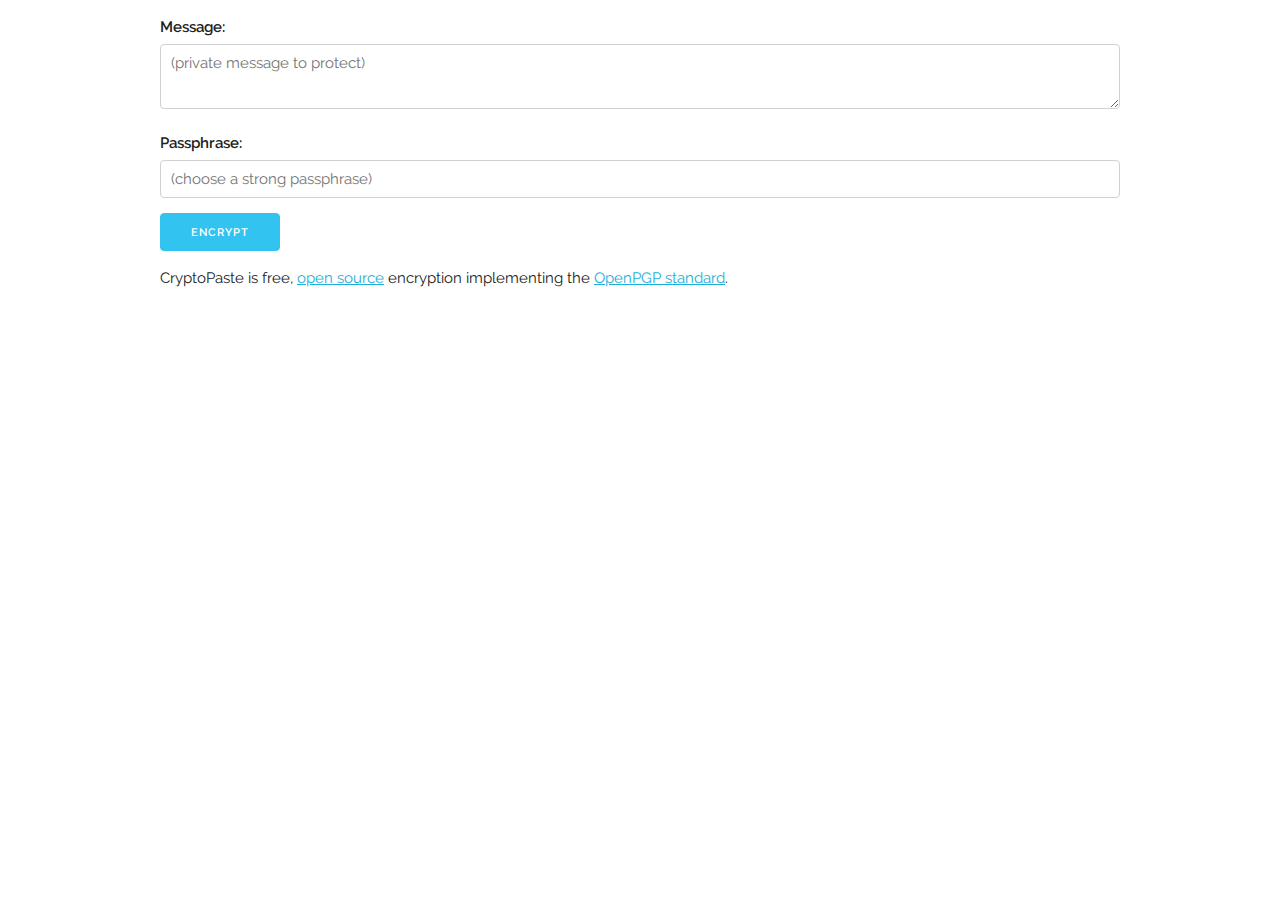
<file: index.html>
<!DOCTYPE html>
<html lang="en">
<head>

	<!-- Basic Page Needs
	–––––––––––––––––––––––––––––––––––––––––––––––––– -->
	<meta charset="utf-8">
	<title>CryptoPaste</title>
	<meta name="description" content="">
	<meta name="author" content="">

	<!-- Mobile Specific Metas
	–––––––––––––––––––––––––––––––––––––––––––––––––– -->
	<meta name="viewport" content="width=device-width, initial-scale=1">

	<!-- FONT
	–––––––––––––––––––––––––––––––––––––––––––––––––– -->
	<!-- <link href="//fonts.googleapis.com/css?family=Raleway:400,300,600" rel="stylesheet" type="text/css"> -->
	<link href="Skeleton-2.0.4/css/font.css" rel="stylesheet" type="text/css">

	<!-- CSS
	–––––––––––––––––––––––––––––––––––––––––––––––––– -->
	<link rel="stylesheet" href="Skeleton-2.0.4/css/normalize.css">
	<link rel="stylesheet" href="Skeleton-2.0.4/css/skeleton.css">
	<link rel="stylesheet" type="text/css" href="stylesheet.css" />

	<!-- Favicon
	–––––––––––––––––––––––––––––––––––––––––––––––––– -->
	<!-- <link rel="icon" type="image/png" href="Skeleton-2.0.4/images/favicon.png"> -->

</head>

<script src="utf8.js"></script>
<script src="sha1.js"></script>
<script src="cast5.js"></script>
<script src="cryptopaste.js"></script>

<body onload="cryptopaste_init()">
	<!-- Primary Page Layout
	–––––––––––––––––––––––––––––––––––––––––––––––––– -->
	<div class="container" style="margin-top:15px">
		<div class="row">
			<div class="twelve columns">
				<label id="plaintext_label" for="plaintext">Message:</label>
				<textarea id="plaintext" class="u-full-width" placeholder="(private message to protect)" rows=16></textarea>

				<label id="ciphertext_label" for="ciphertext">Encrypted:</label>
				<textarea id="ciphertext" class="u-full-width" placeholder="(protected private message)" rows=16></textarea>
			</div>
		</div>

		<div class="row">
			<div class="twelve columns">
				<label id="passphrase_label" for="passphrase">Passphrase:</label>
				<input type="password" id="passphrase" class="u-full-width" />
			</div>
		</div>

		<div id="xxx" class="row">
			<div class="twelve columns">
				<input type="button" id="encrypt_btn" class="button-primary" value="Encrypt" onClick="btn_encrypt()" />
				<input type="button" id="decrypt_btn" class="button-primary" value="Decrypt" onClick="btn_decrypt()" />
			</div>
		</div>

		<div id="buttons_staging" class="row">
			<div class="twelve columns">
				<input type="button" id="host_btn" class="button-primary" value="Create Link" onClick="btn_host()" />
				<input type="button" id="local_btn" class="button-primary" value="Save Self-Decrypting Document" onClick="btn_save_sdd()" />
			</div>
		</div>

		<div class="row">
			<label id="url_share_info">Link to others:</label>
			<input type="text" id="url_share" class="u-full-width" readonly>
		</div>

		<div class="row">
			<label id="url_raw_info">Link to raw data stored on server:</label>
			<input type="text" id="url_raw" class="u-full-width" readonly>
		</div>

		<div id="about" class="row">
			CryptoPaste is free, <a href='https://github.com/lwerdna/cryptopaste'>open source</a> encryption implementing the <a href="http://openpgp.org">OpenPGP standard</a>.
		</div>
	</div>


<!-- End Document
	–––––––––––––––––––––––––––––––––––––––––––––––––– -->
</body>
</html>
</file>
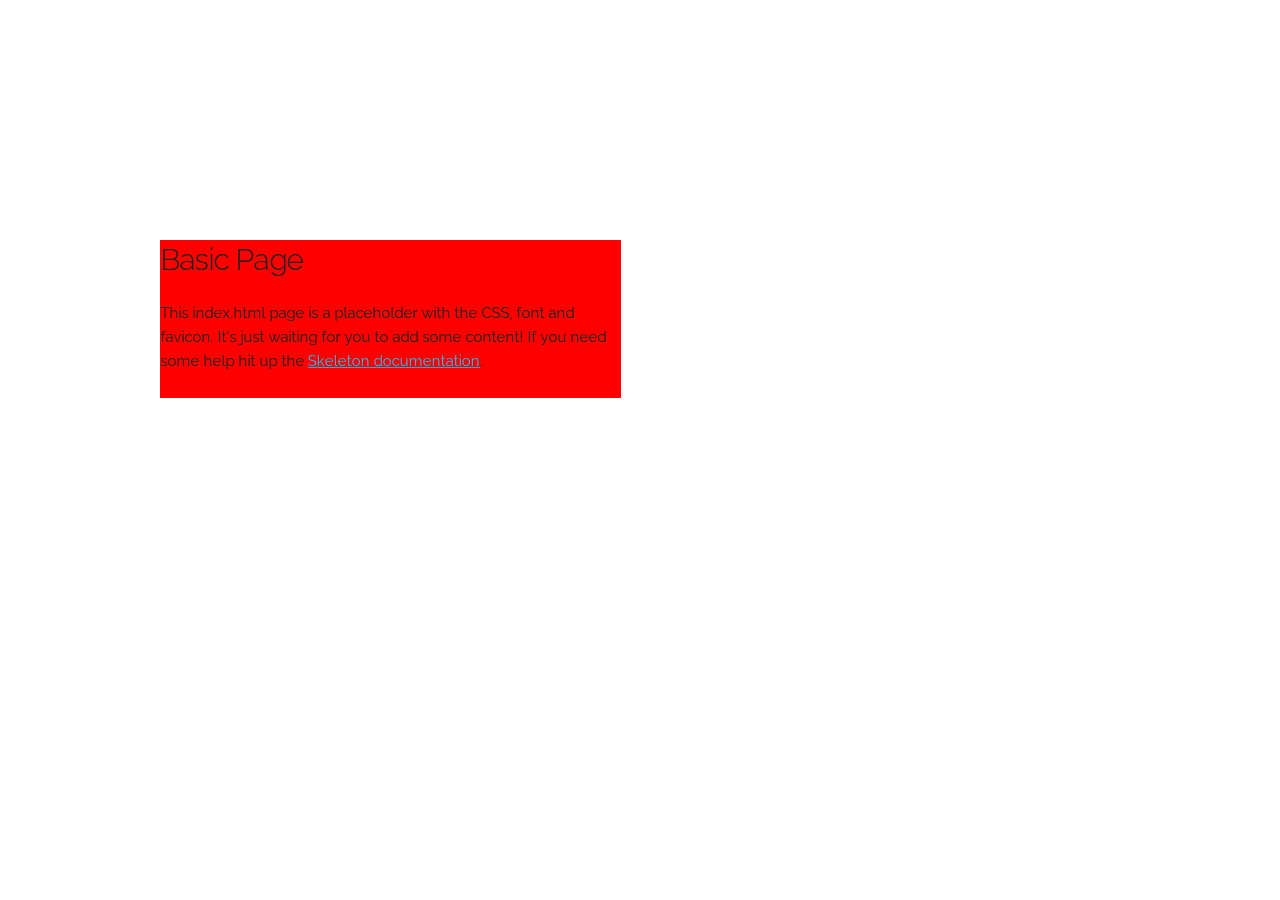
<file: Skeleton-2.0.4/index.html>
<!DOCTYPE html>
<html lang="en">
<head>

  <!-- Basic Page Needs
  –––––––––––––––––––––––––––––––––––––––––––––––––– -->
  <meta charset="utf-8">
  <title>Your page title here :)</title>
  <meta name="description" content="">
  <meta name="author" content="">

  <!-- Mobile Specific Metas
  –––––––––––––––––––––––––––––––––––––––––––––––––– -->
  <meta name="viewport" content="width=device-width, initial-scale=1">

  <!-- FONT
  –––––––––––––––––––––––––––––––––––––––––––––––––– -->
  <link href="//fonts.googleapis.com/css?family=Raleway:400,300,600" rel="stylesheet" type="text/css">

  <!-- CSS
  –––––––––––––––––––––––––––––––––––––––––––––––––– -->
  <link rel="stylesheet" href="css/normalize.css">
  <link rel="stylesheet" href="css/skeleton.css">

  <!-- Favicon
  –––––––––––––––––––––––––––––––––––––––––––––––––– -->
  <link rel="icon" type="image/png" href="images/favicon.png">

</head>
<body>

  <!-- Primary Page Layout
  –––––––––––––––––––––––––––––––––––––––––––––––––– -->
  <div class="container">
    <div class="row">
      <div class="one-half column" style="margin-top: 25%; background-color: red">
        <h4>Basic Page</h4>
        <p>This index.html page is a placeholder with the CSS, font and favicon. It's just waiting for you to add some content! If you need some help hit up the <a href="http://www.getskeleton.com">Skeleton documentation</a>.</p>
      </div>
    </div>
  </div>

<!-- End Document
  –––––––––––––––––––––––––––––––––––––––––––––––––– -->
</body>
</html>
</file>
<file: Skeleton-2.0.4/css/font.css>
/* ripped from https://fonts.googleapis.com/css?family=Raleway:400,300,600 */

/* latin-ext */
@font-face {
  font-family: 'Raleway';
  font-style: normal;
  font-weight: 300;
  src: local('Raleway Light'), local('Raleway-Light'), url(../fonts/1Ptrg8zYS_SKggPNwIYqWqhPANqczVsq4A.woff2) format('woff2');
  unicode-range: U+0100-024F, U+0259, U+1E00-1EFF, U+2020, U+20A0-20AB, U+20AD-20CF, U+2113, U+2C60-2C7F, U+A720-A7FF;
}
/* latin */
@font-face {
  font-family: 'Raleway';
  font-style: normal;
  font-weight: 300;
  src: local('Raleway Light'), local('Raleway-Light'), url(../fonts/1Ptrg8zYS_SKggPNwIYqWqZPANqczVs.woff2) format('woff2');
  unicode-range: U+0000-00FF, U+0131, U+0152-0153, U+02BB-02BC, U+02C6, U+02DA, U+02DC, U+2000-206F, U+2074, U+20AC, U+2122, U+2191, U+2193, U+2212, U+2215, U+FEFF, U+FFFD;
}
/* latin-ext */
@font-face {
  font-family: 'Raleway';
  font-style: normal;
  font-weight: 400;
  src: local('Raleway'), local('Raleway-Regular'), url(../fonts/1Ptug8zYS_SKggPNyCMIT4ttDfCmxA.woff2) format('woff2');
  unicode-range: U+0100-024F, U+0259, U+1E00-1EFF, U+2020, U+20A0-20AB, U+20AD-20CF, U+2113, U+2C60-2C7F, U+A720-A7FF;
}
/* latin */
@font-face {
  font-family: 'Raleway';
  font-style: normal;
  font-weight: 400;
  src: local('Raleway'), local('Raleway-Regular'), url(../fonts/1Ptug8zYS_SKggPNyC0IT4ttDfA.woff2) format('woff2');
  unicode-range: U+0000-00FF, U+0131, U+0152-0153, U+02BB-02BC, U+02C6, U+02DA, U+02DC, U+2000-206F, U+2074, U+20AC, U+2122, U+2191, U+2193, U+2212, U+2215, U+FEFF, U+FFFD;
}
/* latin-ext */
@font-face {
  font-family: 'Raleway';
  font-style: normal;
  font-weight: 600;
  src: local('Raleway SemiBold'), local('Raleway-SemiBold'), url(../fonts/1Ptrg8zYS_SKggPNwPIsWqhPANqczVsq4A.woff2) format('woff2');
  unicode-range: U+0100-024F, U+0259, U+1E00-1EFF, U+2020, U+20A0-20AB, U+20AD-20CF, U+2113, U+2C60-2C7F, U+A720-A7FF;
}
/* latin */
@font-face {
  font-family: 'Raleway';
  font-style: normal;
  font-weight: 600;
  src: local('Raleway SemiBold'), local('Raleway-SemiBold'), url(../fonts/1Ptrg8zYS_SKggPNwPIsWqZPANqczVs.woff2) format('woff2');
  unicode-range: U+0000-00FF, U+0131, U+0152-0153, U+02BB-02BC, U+02C6, U+02DA, U+02DC, U+2000-206F, U+2074, U+20AC, U+2122, U+2191, U+2193, U+2212, U+2215, U+FEFF, U+FFFD;
}
</file>
<file: Skeleton-2.0.4/css/skeleton.css>
/*
* Skeleton V2.0.4
* Copyright 2014, Dave Gamache
* www.getskeleton.com
* Free to use under the MIT license.
* http://www.opensource.org/licenses/mit-license.php
* 12/29/2014
*/


/* Table of contents
––––––––––––––––––––––––––––––––––––––––––––––––––
- Grid
- Base Styles
- Typography
- Links
- Buttons
- Forms
- Lists
- Code
- Tables
- Spacing
- Utilities
- Clearing
- Media Queries
*/


/* Grid
–––––––––––––––––––––––––––––––––––––––––––––––––– */
.container {
  position: relative;
  width: 100%;
  max-width: 960px;
  margin: 0 auto;
  padding: 0 20px;
  box-sizing: border-box; }
.column,
.columns {
  width: 100%;
  float: left;
  box-sizing: border-box; }

/* For devices larger than 400px */
@media (min-width: 400px) {
  .container {
    width: 85%;
    padding: 0; }
}

/* For devices larger than 550px */
@media (min-width: 550px) {
  .container {
    width: 80%; }
  .column,
  .columns {
    margin-left: 4%; }
  .column:first-child,
  .columns:first-child {
    margin-left: 0; }

  .one.column,
  .one.columns                    { width: 4.66666666667%; }
  .two.columns                    { width: 13.3333333333%; }
  .three.columns                  { width: 22%;            }
  .four.columns                   { width: 30.6666666667%; }
  .five.columns                   { width: 39.3333333333%; }
  .six.columns                    { width: 48%;            }
  .seven.columns                  { width: 56.6666666667%; }
  .eight.columns                  { width: 65.3333333333%; }
  .nine.columns                   { width: 74.0%;          }
  .ten.columns                    { width: 82.6666666667%; }
  .eleven.columns                 { width: 91.3333333333%; }
  .twelve.columns                 { width: 100%; margin-left: 0; }

  .one-third.column               { width: 30.6666666667%; }
  .two-thirds.column              { width: 65.3333333333%; }

  .one-half.column                { width: 48%; }

  /* Offsets */
  .offset-by-one.column,
  .offset-by-one.columns          { margin-left: 8.66666666667%; }
  .offset-by-two.column,
  .offset-by-two.columns          { margin-left: 17.3333333333%; }
  .offset-by-three.column,
  .offset-by-three.columns        { margin-left: 26%;            }
  .offset-by-four.column,
  .offset-by-four.columns         { margin-left: 34.6666666667%; }
  .offset-by-five.column,
  .offset-by-five.columns         { margin-left: 43.3333333333%; }
  .offset-by-six.column,
  .offset-by-six.columns          { margin-left: 52%;            }
  .offset-by-seven.column,
  .offset-by-seven.columns        { margin-left: 60.6666666667%; }
  .offset-by-eight.column,
  .offset-by-eight.columns        { margin-left: 69.3333333333%; }
  .offset-by-nine.column,
  .offset-by-nine.columns         { margin-left: 78.0%;          }
  .offset-by-ten.column,
  .offset-by-ten.columns          { margin-left: 86.6666666667%; }
  .offset-by-eleven.column,
  .offset-by-eleven.columns       { margin-left: 95.3333333333%; }

  .offset-by-one-third.column,
  .offset-by-one-third.columns    { margin-left: 34.6666666667%; }
  .offset-by-two-thirds.column,
  .offset-by-two-thirds.columns   { margin-left: 69.3333333333%; }

  .offset-by-one-half.column,
  .offset-by-one-half.columns     { margin-left: 52%; }

}


/* Base Styles
–––––––––––––––––––––––––––––––––––––––––––––––––– */
/* NOTE
html is set to 62.5% so that all the REM measurements throughout Skeleton
are based on 10px sizing. So basically 1.5rem = 15px :) */
html {
  font-size: 62.5%; }
body {
  font-size: 1.5em; /* currently ems cause chrome bug misinterpreting rems on body element */
  line-height: 1.6;
  font-weight: 400;
  font-family: "Raleway", "HelveticaNeue", "Helvetica Neue", Helvetica, Arial, sans-serif;
  color: #222; }


/* Typography
–––––––––––––––––––––––––––––––––––––––––––––––––– */
h1, h2, h3, h4, h5, h6 {
  margin-top: 0;
  margin-bottom: 2rem;
  font-weight: 300; }
h1 { font-size: 4.0rem; line-height: 1.2;  letter-spacing: -.1rem;}
h2 { font-size: 3.6rem; line-height: 1.25; letter-spacing: -.1rem; }
h3 { font-size: 3.0rem; line-height: 1.3;  letter-spacing: -.1rem; }
h4 { font-size: 2.4rem; line-height: 1.35; letter-spacing: -.08rem; }
h5 { font-size: 1.8rem; line-height: 1.5;  letter-spacing: -.05rem; }
h6 { font-size: 1.5rem; line-height: 1.6;  letter-spacing: 0; }

/* Larger than phablet */
@media (min-width: 550px) {
  h1 { font-size: 5.0rem; }
  h2 { font-size: 4.2rem; }
  h3 { font-size: 3.6rem; }
  h4 { font-size: 3.0rem; }
  h5 { font-size: 2.4rem; }
  h6 { font-size: 1.5rem; }
}

p {
  margin-top: 0; }


/* Links
–––––––––––––––––––––––––––––––––––––––––––––––––– */
a {
  color: #1EAEDB; }
a:hover {
  color: #0FA0CE; }


/* Buttons
–––––––––––––––––––––––––––––––––––––––––––––––––– */
.button,
button,
input[type="submit"],
input[type="reset"],
input[type="button"] {
  display: inline-block;
  height: 38px;
  padding: 0 30px;
  color: #555;
  text-align: center;
  font-size: 11px;
  font-weight: 600;
  line-height: 38px;
  letter-spacing: .1rem;
  text-transform: uppercase;
  text-decoration: none;
  white-space: nowrap;
  background-color: transparent;
  border-radius: 4px;
  border: 1px solid #bbb;
  cursor: pointer;
  box-sizing: border-box; }
.button:hover,
button:hover,
input[type="submit"]:hover,
input[type="reset"]:hover,
input[type="button"]:hover,
.button:focus,
button:focus,
input[type="submit"]:focus,
input[type="reset"]:focus,
input[type="button"]:focus {
  color: #333;
  border-color: #888;
  outline: 0; }
.button.button-primary,
button.button-primary,
input[type="submit"].button-primary,
input[type="reset"].button-primary,
input[type="button"].button-primary {
  color: #FFF;
  background-color: #33C3F0;
  border-color: #33C3F0; }
.button.button-primary:hover,
button.button-primary:hover,
input[type="submit"].button-primary:hover,
input[type="reset"].button-primary:hover,
input[type="button"].button-primary:hover,
.button.button-primary:focus,
button.button-primary:focus,
input[type="submit"].button-primary:focus,
input[type="reset"].button-primary:focus,
input[type="button"].button-primary:focus {
  color: #FFF;
  background-color: #1EAEDB;
  border-color: #1EAEDB; }


/* Forms
–––––––––––––––––––––––––––––––––––––––––––––––––– */
input[type="email"],
input[type="number"],
input[type="search"],
input[type="text"],
input[type="tel"],
input[type="url"],
input[type="password"],
textarea,
select {
  height: 38px;
  padding: 6px 10px; /* The 6px vertically centers text on FF, ignored by Webkit */
  background-color: #fff;
  border: 1px solid #D1D1D1;
  border-radius: 4px;
  box-shadow: none;
  box-sizing: border-box; }
/* Removes awkward default styles on some inputs for iOS */
input[type="email"],
input[type="number"],
input[type="search"],
input[type="text"],
input[type="tel"],
input[type="url"],
input[type="password"],
textarea {
  -webkit-appearance: none;
     -moz-appearance: none;
          appearance: none; }
textarea {
  min-height: 65px;
  padding-top: 6px;
  padding-bottom: 6px; }
input[type="email"]:focus,
input[type="number"]:focus,
input[type="search"]:focus,
input[type="text"]:focus,
input[type="tel"]:focus,
input[type="url"]:focus,
input[type="password"]:focus,
textarea:focus,
select:focus {
  border: 1px solid #33C3F0;
  outline: 0; }
label,
legend {
  display: block;
  margin-bottom: .5rem;
  font-weight: 600; }
fieldset {
  padding: 0;
  border-width: 0; }
input[type="checkbox"],
input[type="radio"] {
  display: inline; }
label > .label-body {
  display: inline-block;
  margin-left: .5rem;
  font-weight: normal; }


/* Lists
–––––––––––––––––––––––––––––––––––––––––––––––––– */
ul {
  list-style: circle inside; }
ol {
  list-style: decimal inside; }
ol, ul {
  padding-left: 0;
  margin-top: 0; }
ul ul,
ul ol,
ol ol,
ol ul {
  margin: 1.5rem 0 1.5rem 3rem;
  font-size: 90%; }
li {
  margin-bottom: 1rem; }


/* Code
–––––––––––––––––––––––––––––––––––––––––––––––––– */
code {
  padding: .2rem .5rem;
  margin: 0 .2rem;
  font-size: 90%;
  white-space: nowrap;
  background: #F1F1F1;
  border: 1px solid #E1E1E1;
  border-radius: 4px; }
pre > code {
  display: block;
  padding: 1rem 1.5rem;
  white-space: pre; }


/* Tables
–––––––––––––––––––––––––––––––––––––––––––––––––– */
th,
td {
  padding: 12px 15px;
  text-align: left;
  border-bottom: 1px solid #E1E1E1; }
th:first-child,
td:first-child {
  padding-left: 0; }
th:last-child,
td:last-child {
  padding-right: 0; }


/* Spacing
–––––––––––––––––––––––––––––––––––––––––––––––––– */
button,
.button {
  margin-bottom: 1rem; }
input,
textarea,
select,
fieldset {
  margin-bottom: 1.5rem; }
pre,
blockquote,
dl,
figure,
table,
p,
ul,
ol,
form {
  margin-bottom: 2.5rem; }


/* Utilities
–––––––––––––––––––––––––––––––––––––––––––––––––– */
.u-full-width {
  width: 100%;
  box-sizing: border-box; }
.u-max-full-width {
  max-width: 100%;
  box-sizing: border-box; }
.u-pull-right {
  float: right; }
.u-pull-left {
  float: left; }


/* Misc
–––––––––––––––––––––––––––––––––––––––––––––––––– */
hr {
  margin-top: 3rem;
  margin-bottom: 3.5rem;
  border-width: 0;
  border-top: 1px solid #E1E1E1; }


/* Clearing
–––––––––––––––––––––––––––––––––––––––––––––––––– */

/* Self Clearing Goodness */
.container:after,
.row:after,
.u-cf {
  content: "";
  display: table;
  clear: both; }


/* Media Queries
–––––––––––––––––––––––––––––––––––––––––––––––––– */
/*
Note: The best way to structure the use of media queries is to create the queries
near the relevant code. For example, if you wanted to change the styles for buttons
on small devices, paste the mobile query code up in the buttons section and style it
there.
*/


/* Larger than mobile */
@media (min-width: 400px) {}

/* Larger than phablet (also point when grid becomes active) */
@media (min-width: 550px) {}

/* Larger than tablet */
@media (min-width: 750px) {}

/* Larger than desktop */
@media (min-width: 1000px) {}

/* Larger than Desktop HD */
@media (min-width: 1200px) {}
</file>
<file: stylesheet.css>

</file>
